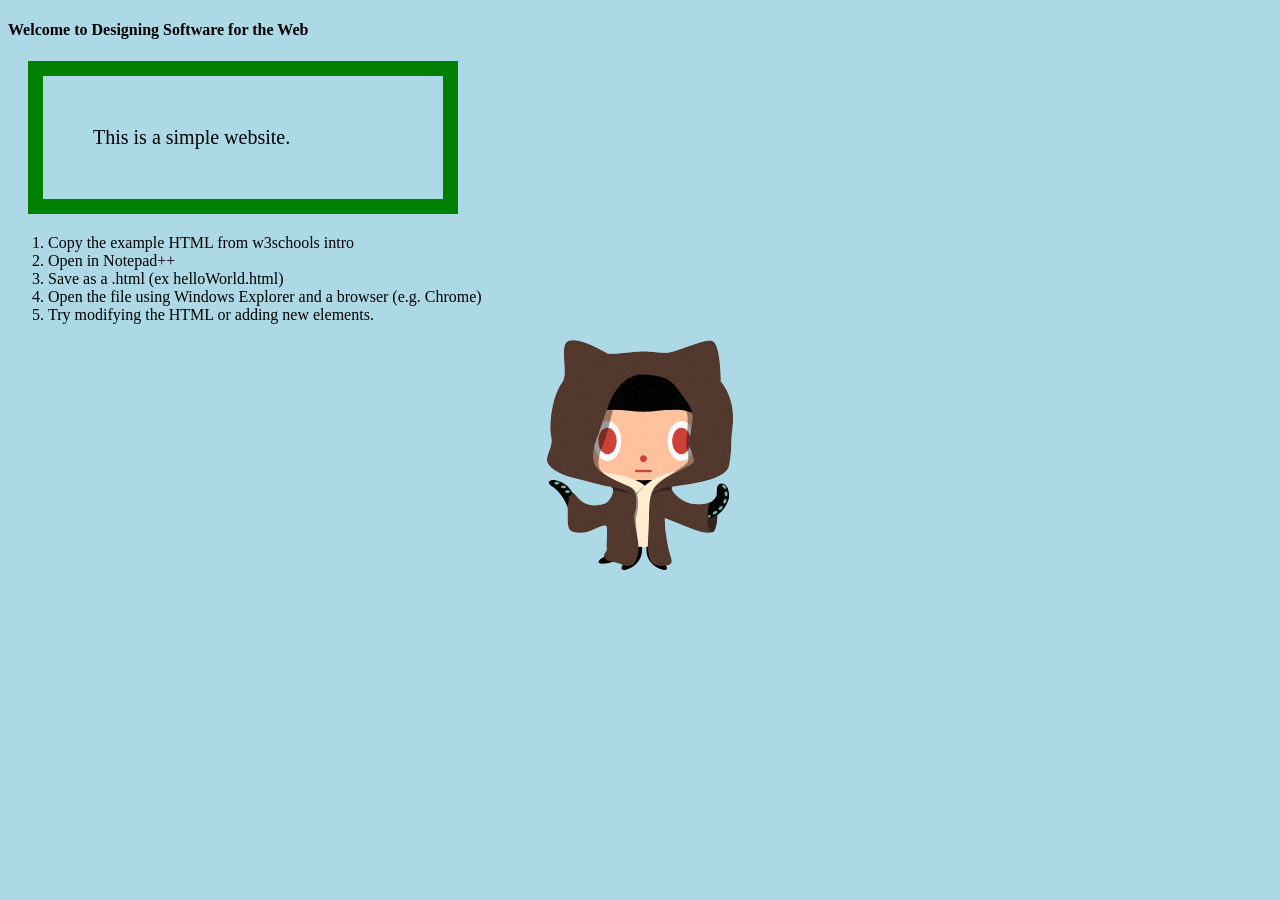
<file: index.html>
<!DOCTYPE html>
<html>
    <head>
        <title>Welcome to DSW</title>
        <link rel="stylesheet" href="style.css">
    </head>
    <body>

        <h4>Welcome to Designing Software for the Web</h4>
        <p>This is a simple website.</p>
        <ol>
            <li>Copy the example HTML from w3schools intro</li>
            <li>Open in Notepad++</li>
            <li>Save as a .html (ex helloWorld.html)
            <li>Open the file using Windows Explorer and a browser (e.g. Chrome)</li>
            <li>Try modifying the HTML or adding new elements.</li>
        </ol>
        <!-- Source: Github.com -->
        <img src="octocat.png" alt="Github 404 image">
        
    </body>
</html>
</file>
<file: style.css>
body {
  background-color: lightblue;

}

h1 {
  color: white;
  text-align: center;
}

p {
  font-family: verdana;
  font-size: 20px;
    width: 300px;
  border: 15px solid green;
  padding: 50px;
  margin: 20px;
}

img {
  display: block;
  margin: auto;
  width: 500;
}
</file>
